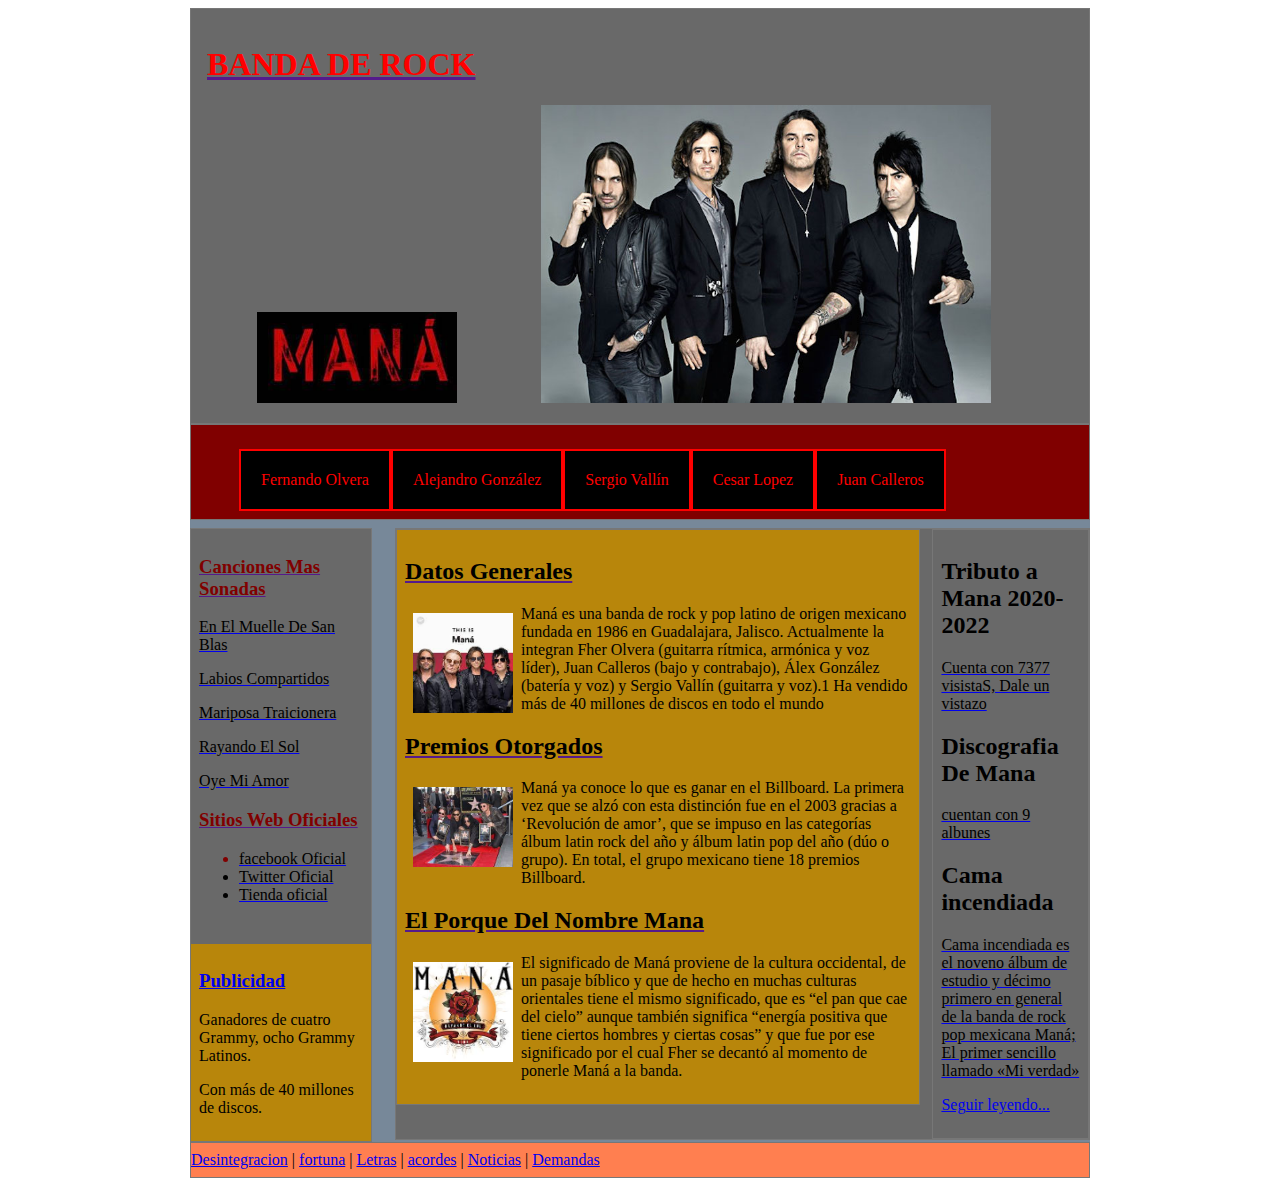
<file: index.html>
<!DOCTYPE html>
<html lang="en">
<head>
    <meta charset="UTF-8">
    <meta http-equiv="X-UA-Compatible" content="IE=edge">
    <meta name="viewport" content="width=device-width, initial-scale=1.0">
    <title>Document</title>

<link rel="stylesheet" type="text/css" href="pagina con estilos/paginahtm1_files/pagina_completa_estilos.css" title="style">
<title>Lorem ipsum</title>
</head>
<body>

<div id="contenedor">

<div id="cabecera">
<div id="logo">
<h1><span><a href=""><font color="red"> BANDA DE ROCK </a></span></h1>
    <a href=""><img hspace=50 src="pagina con estilos/paginahtm1_files/LOGO MAMA.jfif" alt="height="100" width="200""></a>
    <a href=""><img hspace=30 src="pagina con estilos/paginahtm1_files/mana-portada.jpg" alt="height="400" width="450""></a>

</div>

<div class="clear"></div>
</div>
<div id="menu">
<ul id="menu_principal">
<li><a href="https://es.wikipedia.org/wiki/Fernando_Olvera"><font color="red">Fernando Olvera</a></li>
<li><a href="https://es.wikipedia.org/wiki/Alejandro_Gonz%C3%A1lez_(m%C3%BAsico)"><font color="red">Alejandro González</a></li>
<li><a href="https://es.wikipedia.org/wiki/Sergio_Vall%C3%ADn"><font color="red">Sergio Vallín</a></li>
<li><a href="https://es.wikipedia.org/wiki/C%C3%A9sar_L%C3%B3pez_(m%C3%BAsico)#:~:text=C%C3%A9sar%20%C2%ABVampiro%C2%BB%20L%C3%B3pez%20(Guadalajara,Man%C3%A1%2C%20Azul%20Violeta%20y%20Jaguares.&text=Fue%20miembro%20de%20Man%C3%A1%20entre,Ni%C3%B1os%3F%C2%BB%20(1992)."><font color="red">Cesar Lopez</a></li>
<li><a href="https://es.wikipedia.org/wiki/Juan_Calleros"><font color="red">Juan Calleros</a></li>
</ul>
<div class="clear"></div>
</div>


<div id="lateral">

<div id="noticias">
<h3><a href=""><Font color="maroon"> Canciones Mas Sonadas </a></h3>
<p> <a href="https://www.google.com/search?q=el+muelle+de+san+blas&rlz=1C1CHZN_esPE1025PE1025&sxsrf=ALiCzsaUM9ZMJ2oXT4pZ31NKnuHyME9xOQ:1669227110540&source=lnms&tbm=vid&sa=X&ved=2ahUKEwjTn-TH88T7AhVRLbkGHf0-B8sQ_AUoAXoECAIQAw&biw=1536&bih=664&dpr=1.25#fpstate=ive&vld=cid:f5b8aec2,vid:teprNzF6J1I"><font color="black">En El Muelle De San Blas</a></p>
<p> <a href="https://www.youtube.com/watch?v=5KlN9ujUw0s"><font color="black"> Labios Compartidos</a></p>
<p> <a href="https://www.youtube.com/watch?v=av3wkasS-WQ"><font color="black">Mariposa Traicionera</a></p>
<p> <a href="https://www.youtube.com/watch?v=8lbsQyMhMT8"><font color="black">Rayando El Sol</a></p>
<p> <a href="https://www.youtube.com/watch?v=J6Se3Gfj4uE"><font color="black">Oye Mi Amor</a></p>
<h3><a href=""><Font color="maroon">Sitios Web Oficiales </a></h3>
<ul>
<li><a href="https://www.facebook.com/mana"><font color="black">facebook Oficial </a></li>
<li><a href="https://twitter.com/manaoficial"><font color="black">Twitter Oficial</a></li>
<li><a href="https://www.shop.musictoday.com/"><font color="black">Tienda oficial</a></li>
</ul>
</div>


<div id="publicidad">
<h3><a href="https://www.facebook.com/mana.ecuador.pagina/videos/camion-de-man%C3%A1/1091728350900474/">Publicidad</a></h3>
<p>Ganadores de cuatro Grammy, ocho Grammy Latinos.</p>
<p>Con más de 40 millones de discos.</p>

</div>

</div>

<div id="contenido">

<div id="principal">
<div class="articulo">
<h2> <a href=""><font color="black">Datos Generales </a></h2>
<img src="pagina con estilos/paginahtm1_files/mana.jfif" alt="Imagen gen�rica">
<p><font color="black"> Maná es una banda de rock y pop latino de origen mexicano fundada en 1986 en Guadalajara, Jalisco. Actualmente la integran Fher Olvera (guitarra rítmica, armónica y voz líder), Juan Calleros (bajo y contrabajo), Álex González (batería y voz) y Sergio Vallín (guitarra y voz).1​ Ha vendido más de 40 millones de discos en todo el mundo </p>
</div>
<div class="articulo">
<h2><a href=""><font color="black">Premios Otorgados </a></h2>
<img src="pagina con estilos/paginahtm1_files/premios.jfif" alt="Imagen gen�rica">
<p><font color="black"> Maná ya conoce lo que es ganar en el Billboard. La primera vez que se alzó con esta distinción fue en el 2003 gracias a ‘Revolución de amor’, que se impuso en las categorías álbum latin rock del año y álbum latin pop del año (dúo o grupo). En total, el grupo mexicano tiene 18 premios Billboard.</p>
</div>
<div class="articulo">
    <h2> <a href=""><font color="black">El Porque Del Nombre Mana </a></h2>
    <img src="pagina con estilos/paginahtm1_files/su nombre.jfif" alt="Imagen gen�rica">
    <p><font color="black"> El significado de Maná proviene de la cultura occidental, de un pasaje bíblico y que de hecho en muchas culturas orientales tiene el mismo significado, que es “el pan que cae del cielo” aunque también significa “energía positiva que tiene ciertos hombres y ciertas cosas” y que fue por ese significado por el cual Fher se decantó al momento de ponerle Maná a la banda.</p>
    </div>
</div>


<div id="secundario">
<h2>Tributo a Mana 2020-2022</h2>
<p> <a href="https://www.youtube.com/watch?v=7j8vOBrOenw"><font color="black">Cuenta con 7377 visistaS, Dale un vistazo </a></p>
<h2>Discografia De Mana </h2>
<p><a href="https://es.wikipedia.org/wiki/Anexo:Discograf%C3%ADa_de_Man%C3%A1"><font color="black">cuentan con 9 albunes </a></p>
<h2>Cama incendiada </h2>
<p><a href="https://www.google.com/search?q=album+cama+incendiada+mana&rlz=1C1CHZN_esPE1025PE1025&sxsrf=ALiCzsZrnyIGR8RLorwvmRYXnmBDUgWrKw:1669353039425&source=lnms&tbm=vid&sa=X&ved=2ahUKEwiDsa3XyMj7AhVbpJUCHbssAzcQ_AUoAXoECAEQAw&biw=1536&bih=722&dpr=1.25"><font color="black">Cama incendiada es el noveno álbum de estudio y décimo primero en general de la banda de rock pop mexicana Maná;​ El primer sencillo llamado «Mi verdad»​ </a></p>
<p><a href="https://mag.elcomercio.pe/fama/en-el-muelle-de-san-blas-de-mana-la-verdadera-historia-detras-de-la-cancion-rebeca-mendez-jimenez-historias-nnda-nnlt-noticia/#:~:text=LA%20VERSI%C3%93N%20DE%20MAN%C3%81,la%20calle%20en%20Puerto%20Vallarta.">Seguir leyendo...</a></p>
</div>

</div>



<div id="pie">
<span class="enlaces">
<a href="https://www.elsoldemexico.com.mx/gossip/el-grupo-mana-se-desintegra-4634951.html">Desintegracion</a> |
<a href="https://gestion.pe/tendencias/multimillonario-moishe-mana-apuesta-renovacion-artistica-miami-117424-noticia/#:~:text=que%20sus%20predios.-,Se%20estima%20que%20la%20fortuna%20de%20Mana%20asciende%20a%20US,dinero%20est%C3%A1%20en%20bienes%20ra%C3%ADces.">fortuna</a> |
<a href="https://www.letras.com/mana/">Letras</a> |
<a href="https://acordes.lacuerda.net/mana/">acordes</a> |
<a href="https://elcomercio.pe/noticias/mana/">Noticias</a> |
<a href="https://www.lavozdegalicia.es/noticia/television/2003/08/13/demanda-contra-mana-plagiar-mariposa-traicionera/0003_1906791.htm">Demandas</a>
</span>

<div class="clear"></div>
</div>

</div>


</body></html>
</file>
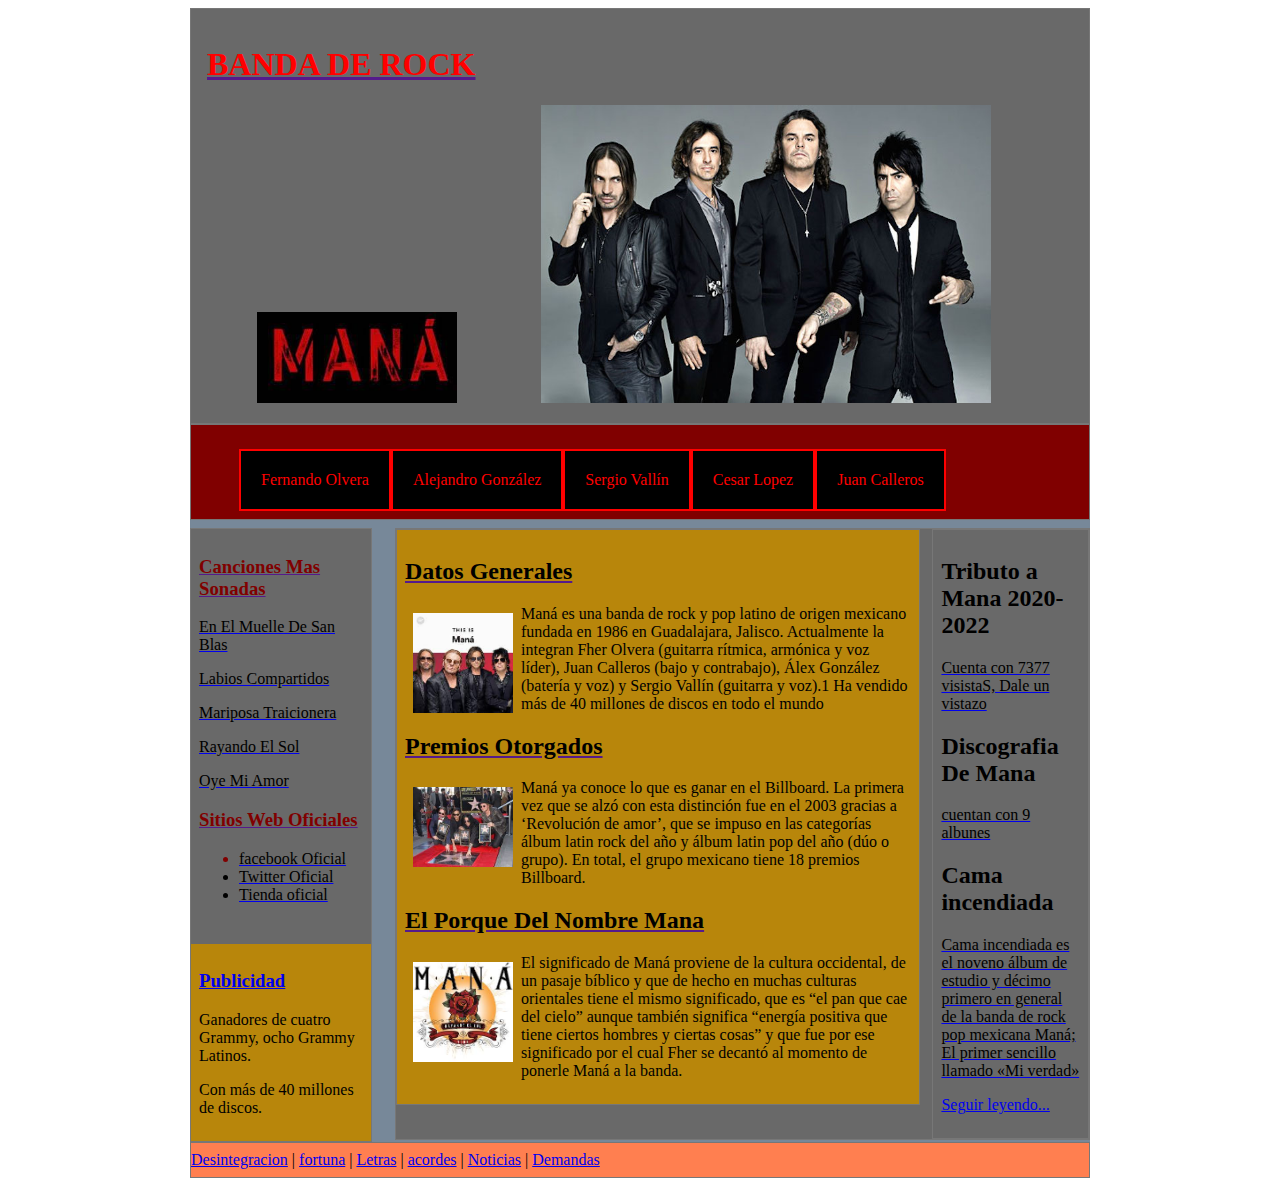
<file: pagina con estilos/paginahtml1.html>
<!DOCTYPE html>
<html lang="en">
<head>
    <meta charset="UTF-8">
    <meta http-equiv="X-UA-Compatible" content="IE=edge">
    <meta name="viewport" content="width=device-width, initial-scale=1.0">
    <title>Document</title>

<link rel="stylesheet" type="text/css" href="./paginahtm1_files/pagina_completa_estilos.css" title="style">
<title>Lorem ipsum</title>
</head>
<body>

<div id="contenedor">

<div id="cabecera">
<div id="logo">
<h1><span><a href=""><font color="red"> BANDA DE ROCK </a></span></h1>
    <a href=""><img hspace=50 src="paginahtm1_files/LOGO MAMA.jfif" alt="height="100" width="200""></a>
    <a href=""><img hspace=30 src="paginahtm1_files/mana-portada.jpg" alt="height="400" width="450""></a>

</div>

<div class="clear"></div>
</div>
<div id="menu">
<ul id="menu_principal">
<li><a href="https://es.wikipedia.org/wiki/Fernando_Olvera"><font color="red">Fernando Olvera</a></li>
<li><a href="https://es.wikipedia.org/wiki/Alejandro_Gonz%C3%A1lez_(m%C3%BAsico)"><font color="red">Alejandro González</a></li>
<li><a href="https://es.wikipedia.org/wiki/Sergio_Vall%C3%ADn"><font color="red">Sergio Vallín</a></li>
<li><a href="https://es.wikipedia.org/wiki/C%C3%A9sar_L%C3%B3pez_(m%C3%BAsico)#:~:text=C%C3%A9sar%20%C2%ABVampiro%C2%BB%20L%C3%B3pez%20(Guadalajara,Man%C3%A1%2C%20Azul%20Violeta%20y%20Jaguares.&text=Fue%20miembro%20de%20Man%C3%A1%20entre,Ni%C3%B1os%3F%C2%BB%20(1992)."><font color="red">Cesar Lopez</a></li>
<li><a href="https://es.wikipedia.org/wiki/Juan_Calleros"><font color="red">Juan Calleros</a></li>
</ul>
<div class="clear"></div>
</div>


<div id="lateral">

<div id="noticias">
<h3><a href=""><Font color="maroon"> Canciones Mas Sonadas </a></h3>
<p> <a href="https://www.google.com/search?q=el+muelle+de+san+blas&rlz=1C1CHZN_esPE1025PE1025&sxsrf=ALiCzsaUM9ZMJ2oXT4pZ31NKnuHyME9xOQ:1669227110540&source=lnms&tbm=vid&sa=X&ved=2ahUKEwjTn-TH88T7AhVRLbkGHf0-B8sQ_AUoAXoECAIQAw&biw=1536&bih=664&dpr=1.25#fpstate=ive&vld=cid:f5b8aec2,vid:teprNzF6J1I"><font color="black">En El Muelle De San Blas</a></p>
<p> <a href="https://www.youtube.com/watch?v=5KlN9ujUw0s"><font color="black"> Labios Compartidos</a></p>
<p> <a href="https://www.youtube.com/watch?v=av3wkasS-WQ"><font color="black">Mariposa Traicionera</a></p>
<p> <a href="https://www.youtube.com/watch?v=8lbsQyMhMT8"><font color="black">Rayando El Sol</a></p>
<p> <a href="https://www.youtube.com/watch?v=J6Se3Gfj4uE"><font color="black">Oye Mi Amor</a></p>
<h3><a href=""><Font color="maroon">Sitios Web Oficiales </a></h3>
<ul>
<li><a href="https://www.facebook.com/mana"><font color="black">facebook Oficial </a></li>
<li><a href="https://twitter.com/manaoficial"><font color="black">Twitter Oficial</a></li>
<li><a href="https://www.shop.musictoday.com/"><font color="black">Tienda oficial</a></li>
</ul>
</div>


<div id="publicidad">
<h3><a href="https://www.facebook.com/mana.ecuador.pagina/videos/camion-de-man%C3%A1/1091728350900474/">Publicidad</a></h3>
<p>Ganadores de cuatro Grammy, ocho Grammy Latinos.</p>
<p>Con más de 40 millones de discos.</p>

</div>

</div>

<div id="contenido">

<div id="principal">
<div class="articulo">
<h2> <a href=""><font color="black">Datos Generales </a></h2>
<img src="./paginahtm1_files/mana.jfif" alt="Imagen gen�rica">
<p><font color="black"> Maná es una banda de rock y pop latino de origen mexicano fundada en 1986 en Guadalajara, Jalisco. Actualmente la integran Fher Olvera (guitarra rítmica, armónica y voz líder), Juan Calleros (bajo y contrabajo), Álex González (batería y voz) y Sergio Vallín (guitarra y voz).1​ Ha vendido más de 40 millones de discos en todo el mundo </p>
</div>
<div class="articulo">
<h2><a href=""><font color="black">Premios Otorgados </a></h2>
<img src="./paginahtm1_files/premios.jfif" alt="Imagen gen�rica">
<p><font color="black"> Maná ya conoce lo que es ganar en el Billboard. La primera vez que se alzó con esta distinción fue en el 2003 gracias a ‘Revolución de amor’, que se impuso en las categorías álbum latin rock del año y álbum latin pop del año (dúo o grupo). En total, el grupo mexicano tiene 18 premios Billboard.</p>
</div>
<div class="articulo">
    <h2> <a href=""><font color="black">El Porque Del Nombre Mana </a></h2>
    <img src= "paginahtm1_files/su nombre.jfif" alt="Imagen gen�rica">
    <p><font color="black"> El significado de Maná proviene de la cultura occidental, de un pasaje bíblico y que de hecho en muchas culturas orientales tiene el mismo significado, que es “el pan que cae del cielo” aunque también significa “energía positiva que tiene ciertos hombres y ciertas cosas” y que fue por ese significado por el cual Fher se decantó al momento de ponerle Maná a la banda.</p>
    </div>
</div>


<div id="secundario">
<h2>Tributo a Mana 2020-2022</h2>
<p> <a href="https://www.youtube.com/watch?v=7j8vOBrOenw"><font color="black">Cuenta con 7377 visistaS, Dale un vistazo </a></p>
<h2>Discografia De Mana </h2>
<p><a href="https://es.wikipedia.org/wiki/Anexo:Discograf%C3%ADa_de_Man%C3%A1"><font color="black">cuentan con 9 albunes </a></p>
<h2>Cama incendiada </h2>
<p><a href="https://www.google.com/search?q=album+cama+incendiada+mana&rlz=1C1CHZN_esPE1025PE1025&sxsrf=ALiCzsZrnyIGR8RLorwvmRYXnmBDUgWrKw:1669353039425&source=lnms&tbm=vid&sa=X&ved=2ahUKEwiDsa3XyMj7AhVbpJUCHbssAzcQ_AUoAXoECAEQAw&biw=1536&bih=722&dpr=1.25"><font color="black">Cama incendiada es el noveno álbum de estudio y décimo primero en general de la banda de rock pop mexicana Maná;​ El primer sencillo llamado «Mi verdad»​ </a></p>
<p><a href="https://mag.elcomercio.pe/fama/en-el-muelle-de-san-blas-de-mana-la-verdadera-historia-detras-de-la-cancion-rebeca-mendez-jimenez-historias-nnda-nnlt-noticia/#:~:text=LA%20VERSI%C3%93N%20DE%20MAN%C3%81,la%20calle%20en%20Puerto%20Vallarta.">Seguir leyendo...</a></p>
</div>

</div>



<div id="pie">
<span class="enlaces">
<a href="https://www.elsoldemexico.com.mx/gossip/el-grupo-mana-se-desintegra-4634951.html">Desintegracion</a> |
<a href="https://gestion.pe/tendencias/multimillonario-moishe-mana-apuesta-renovacion-artistica-miami-117424-noticia/#:~:text=que%20sus%20predios.-,Se%20estima%20que%20la%20fortuna%20de%20Mana%20asciende%20a%20US,dinero%20est%C3%A1%20en%20bienes%20ra%C3%ADces.">fortuna</a> |
<a href="https://www.letras.com/mana/">Letras</a> |
<a href="https://acordes.lacuerda.net/mana/">acordes</a> |
<a href="https://elcomercio.pe/noticias/mana/">Noticias</a> |
<a href="https://www.lavozdegalicia.es/noticia/television/2003/08/13/demanda-contra-mana-plagiar-mariposa-traicionera/0003_1906791.htm">Demandas</a>
</span>

<div class="clear"></div>
</div>

</div>


</body></html>
</file>
<file: pagina con estilos/paginahtm1_files/pagina_completa_estilos.css>
.clear { clear: both; }
img { border: none; }

/*-- Layout ----------------------------------------------------------*/
#contenedor {
  width: 90%;
  max-width: 900px;
  background-color: lightslategrey;
 
  margin: auto;
}

#cabecera, #menu, #lateral, #contenido, #contenido #principal, #contenido #secundario, #pie {
  border: 1px solid #777;
}

#cabecera { clear: both; }
#menu { clear: both; }
#lateral { float: left; width: 20%; }
#contenido { float: right; width: 78%; }
#contenido #principal { float: left; width: 78%; }
#contenido #secundario { float: right; width: 20%; }
#pie { clear: both; }

/*-- Cabecera --------------------------------------------------------*/
#cabecera #logo { float: left; }
#cabecera #buscador { float: right; }

/*-- Menu ------------------------------------------------------------*/
#menu_principal li { display: inline; float: left;
  border: 2px solid red;
margin-right:0px;
padding: 20px;
background-color:black;
  
}
#menu_principal a{
  text-decoration:none;
  font-family: cursive;
  
}
#menu_principal a:hover{
  
}
#menu_principal a:active{
  color: black;
}

/*-- Sección Principal -----------------------------------------------*/
#contenido #principal .articulo img { width: 100px; float: left; }

/*-- Pie de página ---------------------------------------------------*/
#pie .enlaces   { float: left; }
#pie .copyright { float: right; }
#cabecera,
#menu,
#lateral,
#lateral #noticias,
#lateral #publicidad,
#contenido,
#contenido #principal,
#contenido #secundario,
#pie {
  padding: .5em;
  
  
}

#lateral {
  padding: 0;
  background-color: dimgrey;
  
}

#cabecera {
  padding: 1em;
  background-color: dimgrey;
}

#menu {
  margin-bottom: .5em;
  background-color: maroon;
}

#contenido {
  width: 77%;
  padding: 0;
  background-color: dimgrey;
  
}

#contenido #principal {
  width: 73%;
  background-color: darkgoldenrod;
}

#pie {
  padding: .5em 0;
  margin-top: 1em;
  background-color: coral;
}

#contenido #principal .articulo {
  margin-bottom: 1em;
  
}

#contenido #principal .articulo img {
  margin: .5em;
  
  

}

#lateral #publicidad {
  margin-top: 1em;
  background-color: darkgoldenrod;
}
</file>
